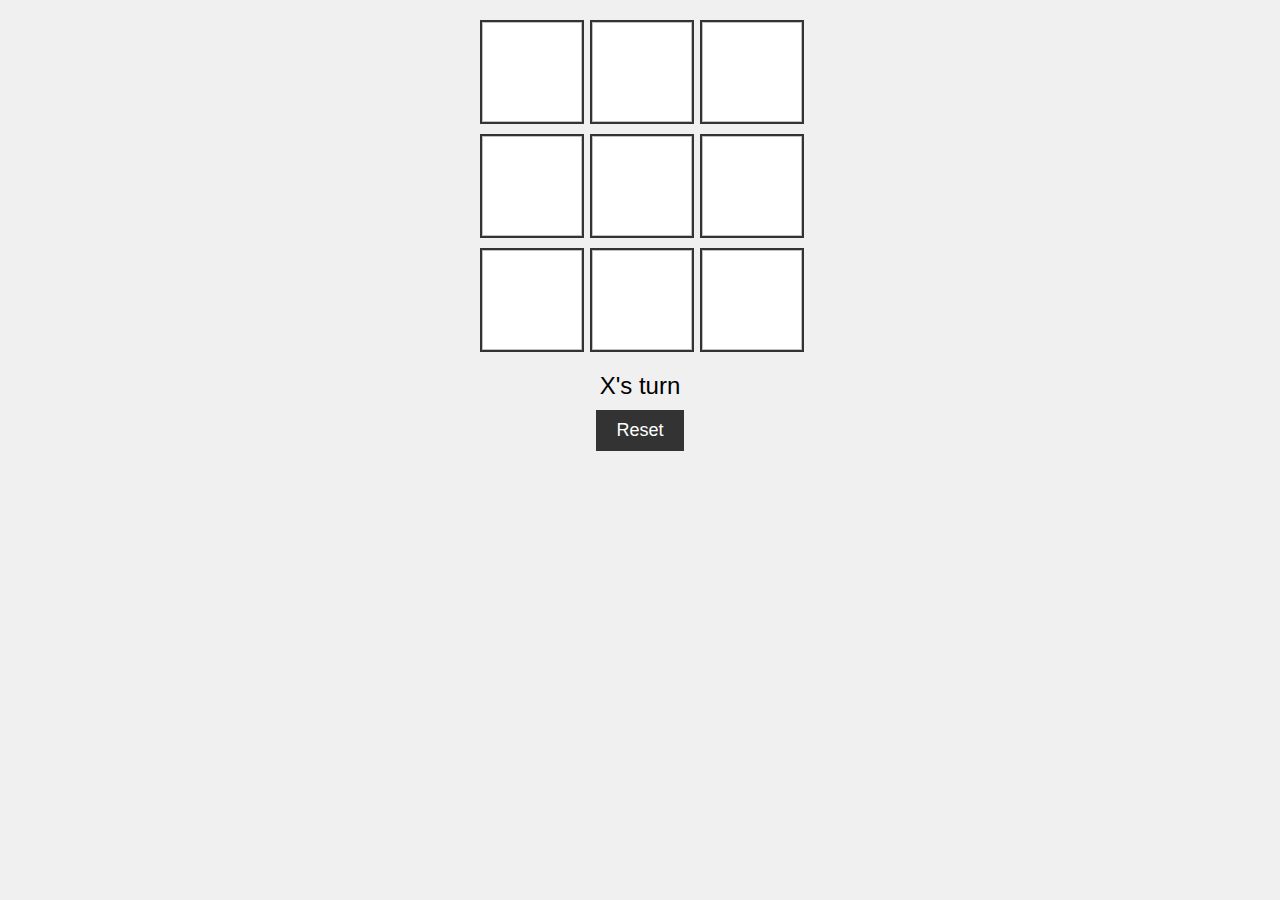
<file: index.html>
<!DOCTYPE html>
<html lang="en">
  <head>
    <meta charset="UTF-8" />
    <meta name="viewport" content="width=device-width, initial-scale=1.0" />
    <title>Tic Tac Toe</title>
    <link rel="stylesheet" href="styles.css" />
  </head>
  <body>
    <div class="game-container">
      <div class="game"></div>
      <div class="message"></div>
      <button id="reset-button">Reset</button>
    </div>

    <script src="script.js"></script>
  </body>
</html>
</file>
<file: styles.css>
body {
  font-family: Arial, sans-serif;
  text-align: center;
  background-color: #f0f0f0;
  display: flex;
  justify-content: center;
  align-items: center;
  margin: 0;
}

h1 {
  color: #333;
}

.game-board {
  display: grid;
  grid-template-columns: repeat(3, 100px);
  gap: 10px;
  margin: 20px auto;
  width: 320px;
  z-index: 2;
}

.cell {
  position: relative;
  width: 100px;
  height: 100px;
  background-color: #fff;
  border: 2px solid #333;
  font-size: 36px;
  display: flex;
  justify-content: center;
  align-items: center;
  cursor: pointer;
  z-index: 1;
}



.cell:hover {
  background-color: #ddd;
}

.message {
  font-size: 24px;
  margin: 10px 0;
}

#reset-button {
  font-size: 18px;
  padding: 10px 20px;
  background-color: #333;
  color: #fff;
  border: none;
  cursor: pointer;
}

#reset-button:hover {
  background-color: #555;
}

.game_won_fire {
  background-color: #ff3200 !important;
  transition: background-color 2s ease;
}
.game_won_water {
  background-color: #2d86ff !important;

  transition: background-color 2s ease;
}
.game-container::before{
  position: absolute;
  content: "";
  top: 0;
  right: 0;
  bottom: 0;
  left: 0;
  background:linear-gradient(to right, #2d86ff, #ff3200);
  z-index: -1;
  transition: opacity 2s linear;
  opacity: 0;
}

.show_gradient .game-container::before{
  opacity: 1;
}

.game_restart {
  background-color: white !important;
  transition: background-color 2s ease;
}

.fit-image {
  width: 100%;
  height: 100%;
  object-fit: cover; /* Optional: Use "cover" to crop and scale the image to fill the parent div */
  opacity: 0;
  transition: opacity 2s linear;
  color: yellow;
}

.fade-in {
  opacity: 1;
}

.custom-cursor:hover {
  cursor: url("https://freepngimg.com/thumb/alphabets/17-2-o-alphabet-png.png"),
    auto;
}
</file>
